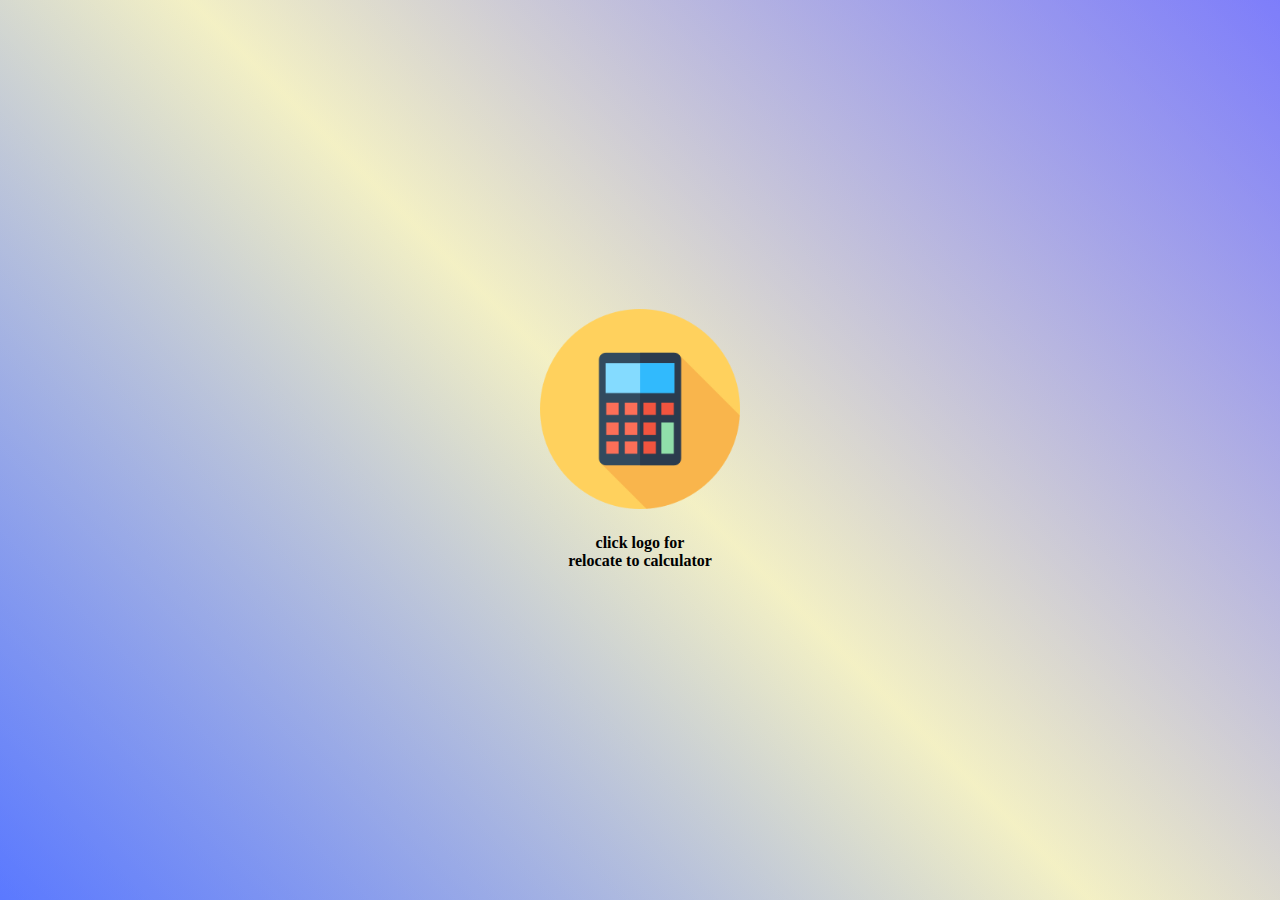
<file: index.html>
<!DOCTYPE html>
<html lang="en">
<head>
    <meta charset="UTF-8">
    <meta http-equiv="X-UA-Compatible" content="IE=edge">
    <meta name="viewport" content="width=device-width, initial-scale=1.0">
    <title>calculator</title>
    <style>
        *{
            box-sizing: border-box;
        }
        html ,body{
        width: 100%;
        height: 100%;
        margin: 0px;
        float: left;
        display: flex;
        justify-content: center;
        align-items: center;
        background-image:   linear-gradient(45deg,
            rgba(0, 47, 255, 0.404),
            rgba(218, 208, 69, 0.171), 
            rgba(54, 54, 248, 0.404)
            );
        
        }
        .name{
            text-align: center;

        }
        
        .logo{
            /* margin-left: 38px; */
            width: 200px;


        }
        h4{
            text-align: center;
        }
    
    </style>
</head>
<body>
    <div>
        
        <div class="logo">
            <a href="./home/index.html"> <img class="logo" src="./assets/logo.png" alt=""> </a>
        </div>
        <div>

            <h4  >click logo for  <br> relocate to calculator</h4>
        </div>
      
    </div>
    
</body>
</html>
</file>
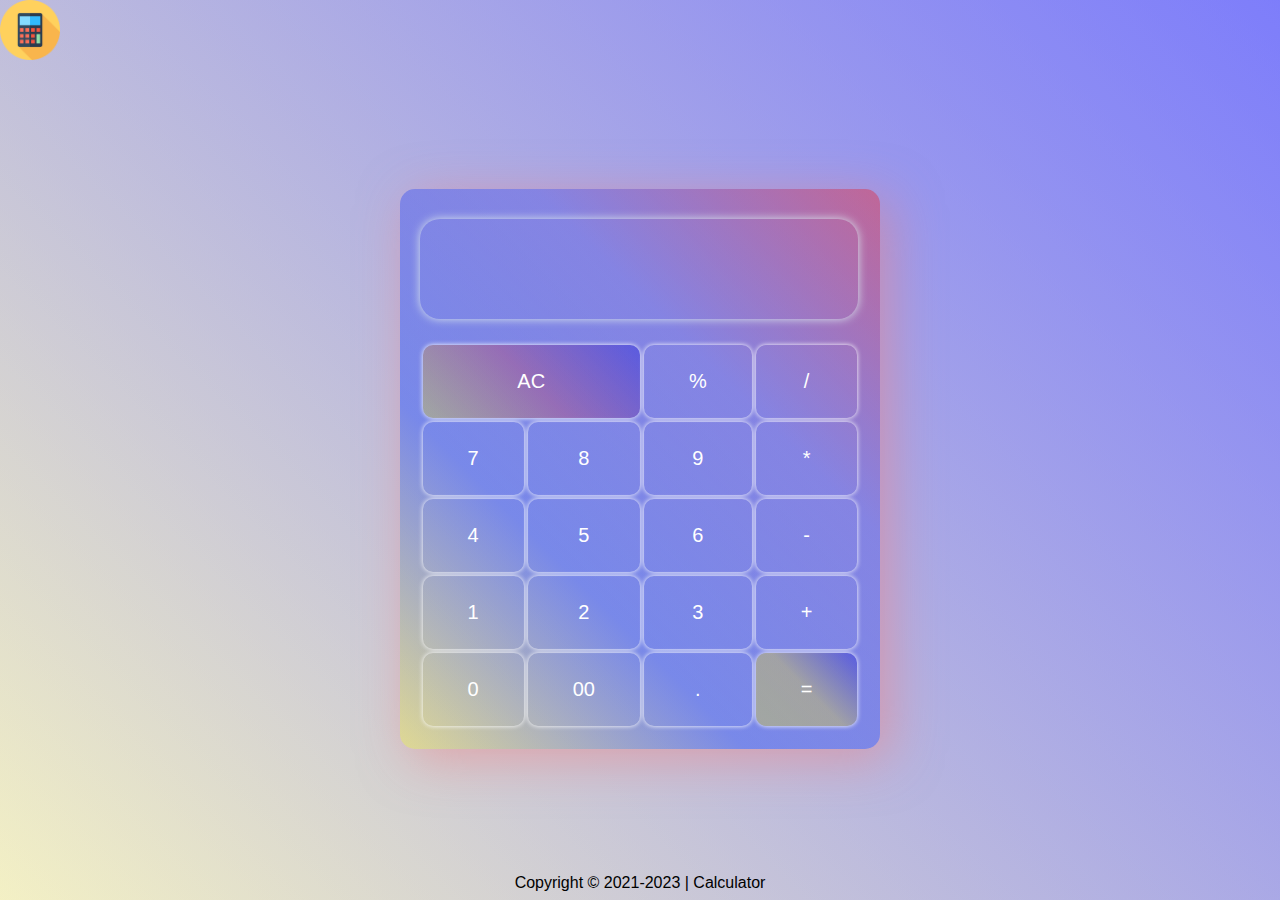
<file: home/index.html>
<!DOCTYPE html>
<html lang="en">
<head>
    <meta charset="UTF-8">
    <meta http-equiv="X-UA-Compatible" content="IE=edge">
    <meta name="viewport" content="width=device-width, initial-scale=1.0">
    <title>calculator | home </title>
    
    
    <link rel="stylesheet" href="../home/style.css" >
</head>
<body>
    <a href="../home/index.html"> <img src="../assets/logo.png" alt="" width="60px" height="60px" class="d-inline-block align-text-top"></a>
    

    
    
      
      
    <div class="main1">
                <!-- main container starts  -->
                <div class="maincontainer">
                            <div>
                            <input id="result" type="numbers" >
                    
                            </div>
                            <!-- container starts  -->
                            <div class="container">
                                    <!-- childcontainer starts  -->
                                    <div class="childcontainer">
                            
                                        <table>
                            
                                
                                            <div>
                                                <tr>
                                        
                                                    <th colspan="2"><button class="button ac" >AC</button></th>
                                                    <td><button class="button" id="%">%</button></td>
                                                    <td><button class="button" id="/">/</button></td>
                                               </tr>
                                            </div>
                                        <!-- </table>     -->
                                            
                                        <!-- <table> -->
                                            <div>
                                                <tr>
                                        
                                                    <td><button class="button" id="7">7</button></td>
                                                    <td><button class="button" id="8">8</button></td>
                                                    <td><button class="button" id="9">9</button></td>
                                                    <td><button class="button" id="*">*</button></td>
                                                </tr>
                                            </div>
                                            <div>
                                                <tr>
                                        
                                                    <td><button class="button" id="4">4</button></td>
                                                    <td><button class="button" id="5">5</button></td> 
                                                    <td><button class="button" id="6">6</button></td>
                                                    <td><button class="button" id="7">-</button></td>
                                                </tr>
                                            </div>
                                            
                                            <div>
                                                <tr>
                                        
                                                    <td><button class="button" id="1">1</button></td>
                                                    <td><button class="button" id="2">2</button></td>
                                                    <td><button class="button" id="3">3</button></td>
                                                    <td><button class="button" id="+">+</button></td>
                                                </tr>
                                            </div>
                                            <div>
                                                <tr>
                                        
                                                    <td><button class="button" id="0">0</button></td>
                                                    <td><button class="button" id="00">00</button></td>
                                                    <td><button class="button" id=".">.</button></td>
                                                    <td><button class="button equal" id="=">=</button></td>
                                                </tr>
                                            </div> 
                                        </table> 
                                    </div>
                                  <!-- childcontainer ends  -->

                            </div>
                            <!-- container ends  -->
                 </div>
                 <!-- main container ends  -->          
    </div>


    <FOOTER>
    <div  style=" color:black; text-align: center; width: 100%;">Copyright © 2021-2023 | Calculator </div>

    </FOOTER>
   



    
</body>
<script src="../home/function.js"></script>
</html>
</file>
<file: home/style.css>
*{
    box-sizing: border-box;
}
body,html{
    width: 100%;
    height: 100%;
    float: left;
    margin: 0px;
    font-family: 'Poppins', sans-serif; 
    background-image: 
    linear-gradient(45deg,
    /* rgba(0, 47, 255, 0.404), */
    rgba(218, 208, 69, 0.171), 
    rgba(54, 54, 248, 0.404)
    );

}
.main1{
    width: 100%;
    height: 90%;
    float: left;
    margin: 0px;
    display: flex;
    justify-content: center;
    align-items: center;
}

.maincontainer{
   
    background-image: 
    linear-gradient(45deg,rgba(255, 238, 0, 0.3),
    rgba(0, 47, 255, 0.37),
    rgba(56, 56, 223, 0.336),
    rgba(245, 33, 33, 0.418));
    border-radius: 15px;
    box-shadow: 10px 10px 50px rgba(240, 128, 128, 0.527);
    height: 560px;
    float: left;
    padding: 20px;
   
    


    
}
input{
    width: 438px;
    color: aliceblue;
    height: 100px;
    border-radius: 15px;
    margin-top:10px ;
    cursor: pointer;
    background: none;
    border-radius: 20px ;
    border: none;
    box-shadow: 0 0 10px rgb(216, 228, 236);
    font-size: 40px;
    outline: none;
    text-align: right;
    
}

input:focus{
    box-shadow: 0 0 10px rgb(13, 142, 228);
    
}
.container{
    margin-top: 23px;
    display: flex;
    justify-content: center;
    align-items: center;
    height: 400px;
    
}

.childcontainer{
    justify-content: center;
    align-items: center;
    padding: 0px;
    width: 100%;
    height: 100%;
}
button{
    padding: 25px 45px;
    width: 100%;
    color: white;
    cursor: pointer;
    background: none;
    border-radius: 10px ;
    border: none;
    box-shadow: 0 0 5px;
    font-size: 20px;
    object-fit: cover;
    transition: transform 2ms;
  
}
.ac{
    background-image: 
    linear-gradient(45deg,rgba(255, 238, 0, 0.3),
    rgba(233, 19, 12, 0.219),
    rgba(30, 30, 218, 0.404)
    );

}
.equal{
    background-image: 
    linear-gradient(45deg,rgba(255, 238, 0, 0.3),
    rgba(255, 230, 0, 0.288),
    rgba(30, 30, 218, 0.404));
}




button:hover{
    background-color: rgba(240, 248, 255, 0.226);
    transition: 2s;
     transform: scale(1.120);
    

}


@media screen and (max-width: 420px) and (min-width:0px){

    .body,html{
       flex-direction: column;
        width: 100%;
        height: 100%;
        background-position: center;
        background-repeat: no-repeat;
        background-size: cover;

    } 
    .maincontainer{     
        /* background-image: none; */
        height: 570px;
        padding: 20px;
        width: 377px;
        
    }
    input{
        width: 338px;
    }
    
    .ac{
        width: 181px;
        height: 71px;
    }
    button{
        padding: 25px 29px;
        width: 100%;
        color: white;
        cursor: pointer;
        background: none;
        border-radius: 10px ;
        border: none;
        box-shadow: 0 0 5px;
        font-size: 20px;
        object-fit: cover;
      
    }
    button:hover{
        background-color: rgba(240, 248, 255, 0.226);
        transition: 2s;
         transform: scale(1);
        
    
    }

}

@media screen and (max-width: 600px)and (min-width:420px){

    .body,html{
       flex-direction: column;
        width: 100%;
        height: 100%;
        background-position: center;
        background-repeat: no-repeat;
        background-size: cover;

    } 
    .maincontainer{     
        /* background-image: none; */
        height: 600px;
        padding: 20px;
    }
    input{
        width: 374px;
    }
    
    .ac{
        width: 181px;
        height: 71px;
    }
    button{
       
        width: 1px;
        color: white;
       
      
    }

}
</file>
